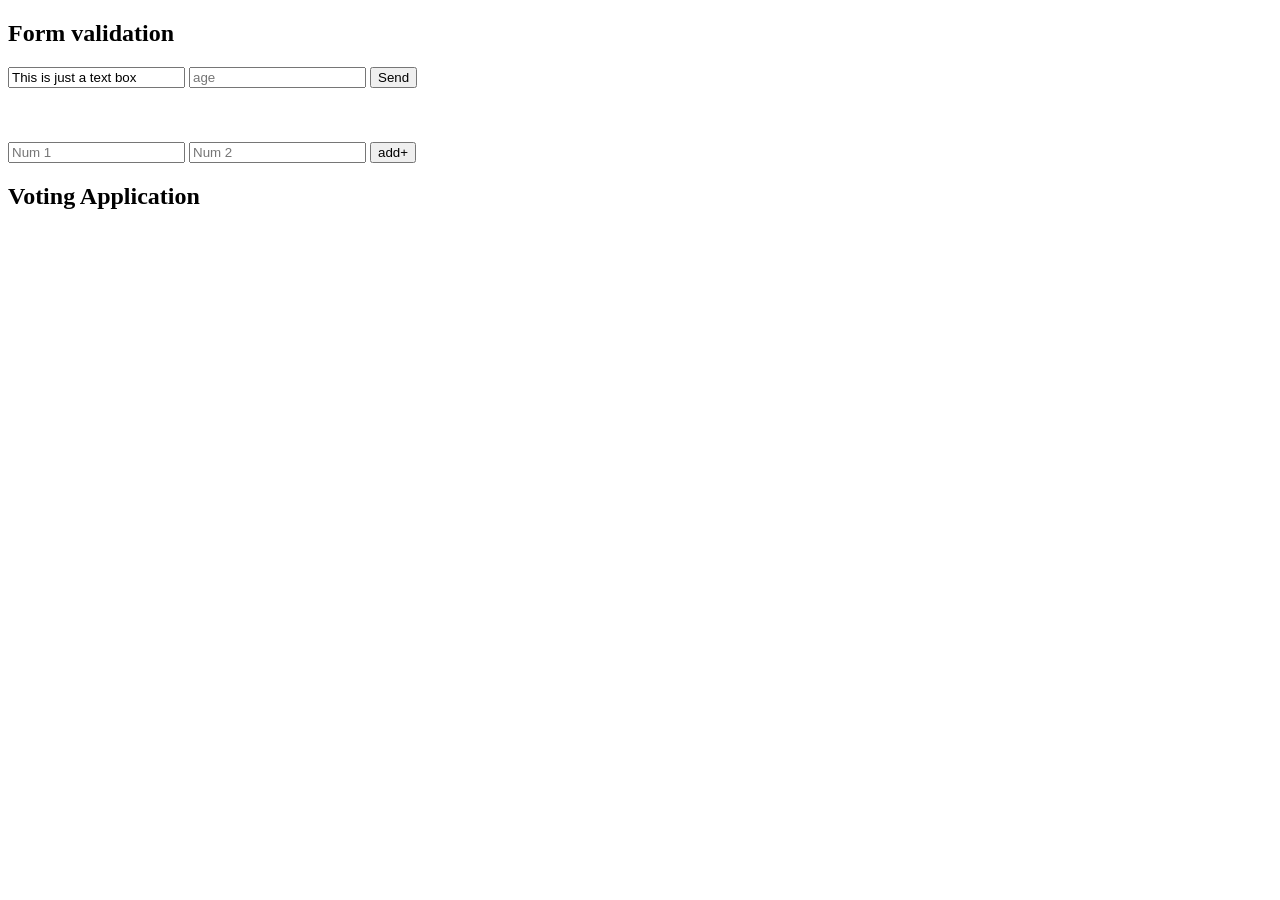
<file: voting.html>
<!doctype html>
<html lang="en">
  <head>
    <meta charset="UTF-8" />
    <meta name="viewport" content="width=device-width, initial-scale=1.0" />
    <title>Voting App</title>
    <style>
      li {
        border: 1px solid red;
        margin: 2rem;
        padding: 1rem;
      }
    </style>
  </head>
  <body>
    <h2>Form validation</h2>
    <form onsubmit="return false;">
      <input
        value="This is just a text box "
        type="text"
        name="name"
        id="name"
        placeholder="name"
      />
      <input type="number" name="age" id="age" placeholder="age" />
      <button onclick="">Send</button>
    </form>
    <br />
    <br />
    <br />
    <form onsubmit="return false;">
      <input placeholder="Num 1" type="number" id="num1" />
      <input placeholder="Num 2" type="number" id="num2" />
      <button onclick="addNum()">add+</button>
    </form>

    <div id="result"></div>
    <h2 id="myH2">Voting Application</h2>

    <ul id="displayList"></ul>

    <script src="./assets/js/script.js" defer></script>
  </body>
</html>
</file>
